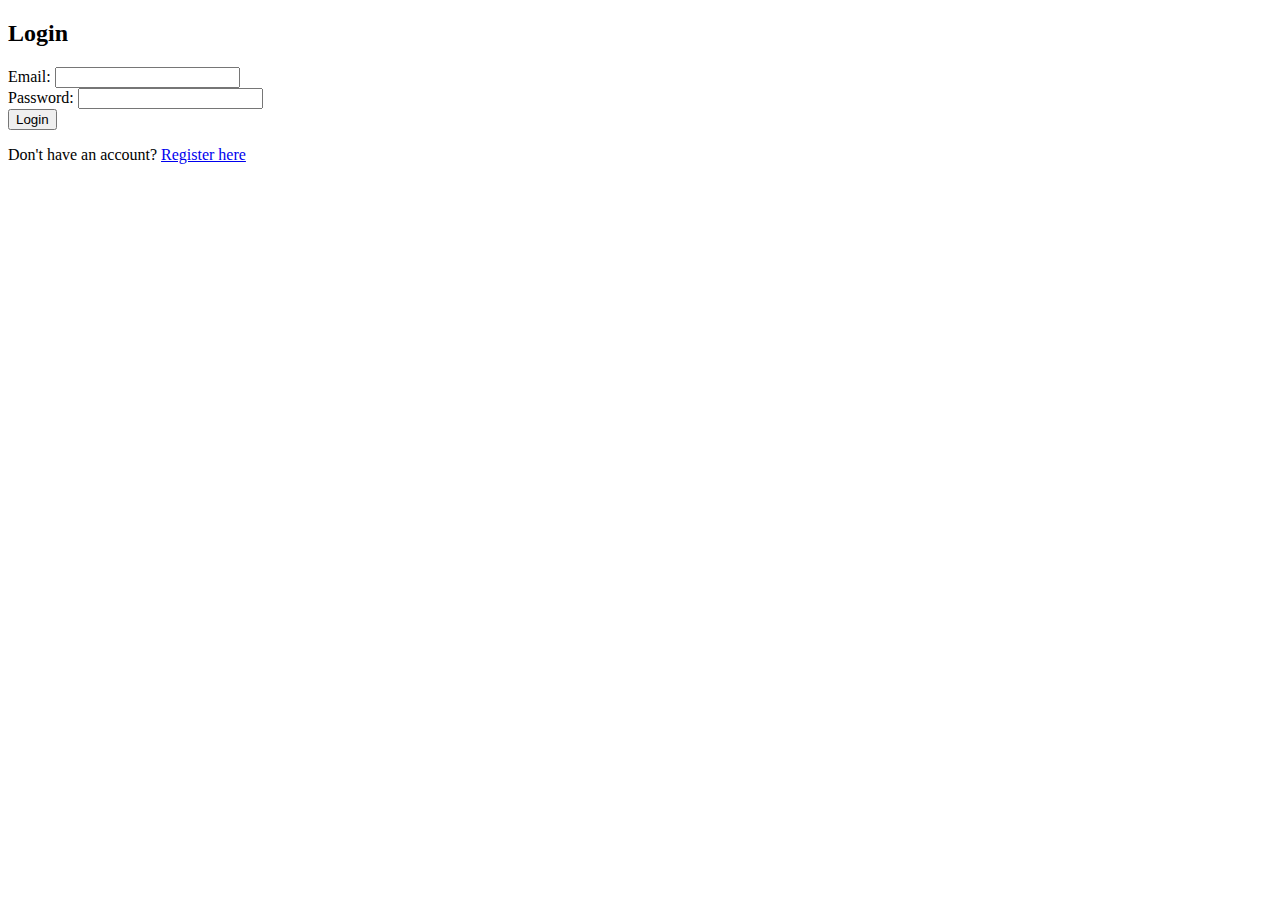
<file: templates/login.html>
<!DOCTYPE html>
<html>
<head>
    <title>Login</title>
</head>
<body>
    <h2>Login</h2>
    <form method="POST" action="/login">
        Email: <input type="email" name="email" required><br>
        Password: <input type="password" name="password" required><br>
        <button type="submit">Login</button>
    </form>
    <p>Don't have an account? <a href="/register">Register here</a></p>
</body>
</html>
</file>
